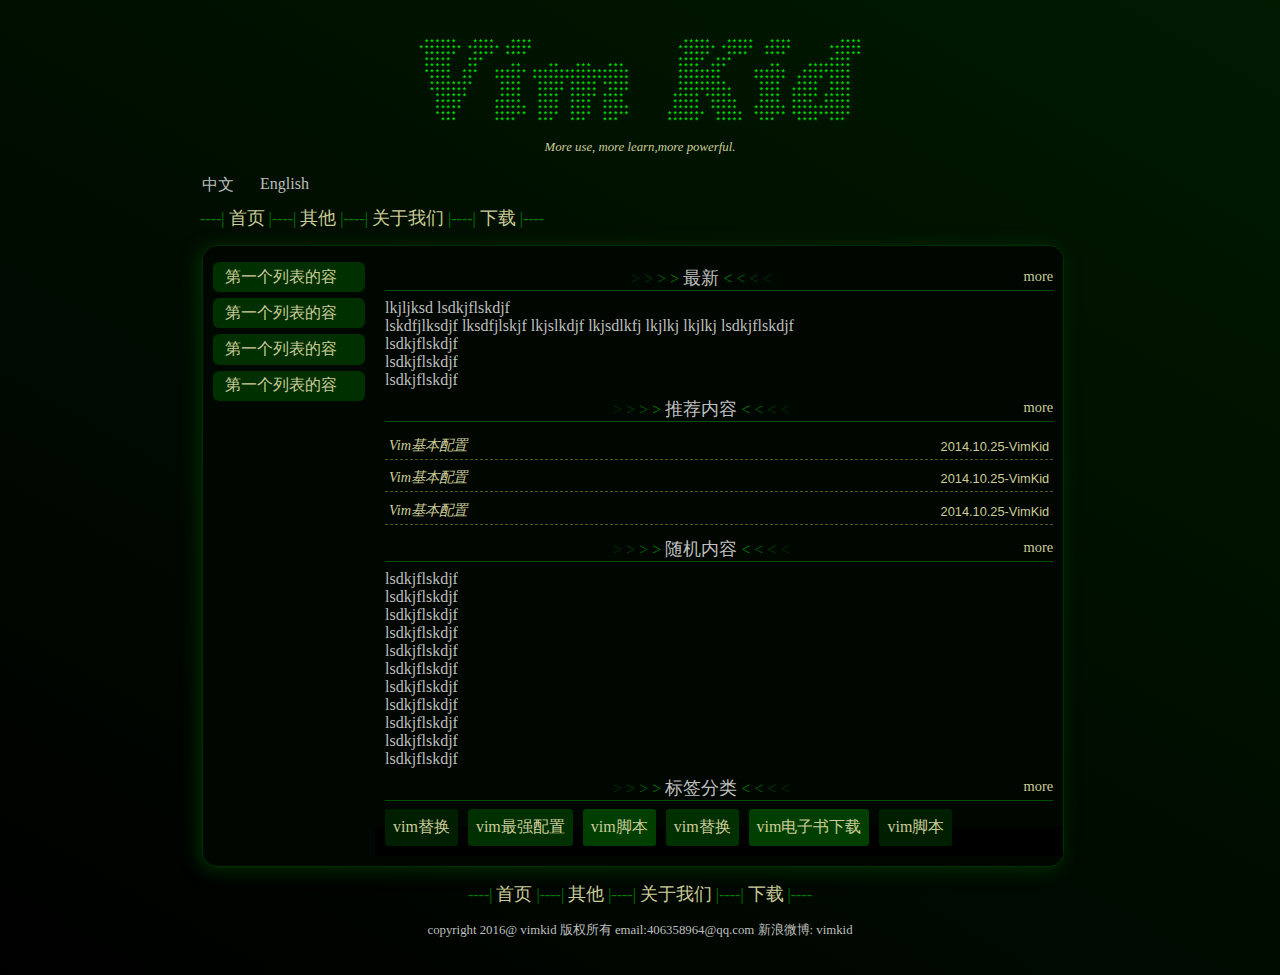
<file: index.html>
<html xmlns="http://www.w3.org/1999/xhtml">
	<head>
		<meta http-equiv="content-type" content="application/html+xml; charset=UTF-8" />
		<meta content="width=device-width, initial-scale=1.0, maximum-scale=1.0, user-scalable=0;" name="viewport" />
		<meta name="vimkid" content="vimkid" />
		<link rel="stylesheet" type="text/css" href="css/index.css" />
		<meta name="GENERATOR" content="vim-6">
		<meta name="KeyWords" content="vimkid,vim,vim教程">
		<title>VimKid, vim tea for you</title>
	</head>
	<!-- Design by vimkid 2014_7_10 -->
	<!-- Design2 by vimkid 2016_2_15 -->
	
	<body>
		<div id="head" class="top">
			<pre id="AsciiImage">                                                                                    

 ******   ****   ****                            *****   *****   ****         ****
******** ****** *****                           ******* ******  *****       ******
 ******   ****  ****                             *****   ****   ****         *****
*****   ***                                    *****  ***                  **** 
*****   **      **     **   ***   ***          ****  ***        **     ******** 
*****  ***   ****** ******************         ********      ******   ********* 
 ****  **    *****  ******************         ********      ******  ***** **** 
 ********     ****   ***** ***** *****         *********      ****   ****  **** 
 *******      ****   ***** *****  ****         **********     ****  *****  **** 
  ******      ****   ****  ***** ****         ***** *****     ****  ***** ***** 
  *****      *****   ****  ****  ****         *****  *****    ****  ****  ***** 
  *****      ******  ****  ****  *****        *****  *****   ****** *********** 
  ****       ******  ****  ****  *****       *******  *****  ****** *********** 
   ***       ****    ***   ***   ***         ******   *****   ***    ****  ***  
			</pre>
			<div class='tips'>
				<a href="#">
					More use, more learn,more powerful.
				</a>
			</div>
			<div class="language">
				<div class="languageType">中文</div>
				<div class="languageType">English</div>
			</div>
			<div>
				<div style="float:left" class="languageColor">
					&nbsp ----| <fontTitle>首页</fontTitle> |----| <fontTitle>其他</fontTitle> |----| <fontTitle>关于我们</fontTitle> |----| <fontTitle>下载</fontTitle> |----
				</div>
			</div>
		</div>
		<div id="content">
			<div id="contentLeft">
				<div id="leftin">
					<li> 第一个列表的容</li>
					<li> 第一个列表的容</li>
					<li> 第一个列表的容</li>
					<li> 第一个列表的容</li>
				</div>
			</div>
			<div id="contentRight">
				<div id="rightin">
					<div id="indexTitle">
						<span class="color1">></span>
						<span class="color2">></span>
						<span class="color3">></span>
						<span class="color4">></span>
						<categoryTitle>最新</categoryTitle>  
						<span class="color4"><</span>
						<span class="color3"><</span>
						<span class="color2"><</span>
						<span class="color1"><</span>
						<div class="more">
							more
						</div>

					</div> 
					<div class="listContent">
						<!-- 边边渐变
						<div class="greenToDark">
						</div>
						-->
						lkjljksd
						lsdkjflskdjf<br />
						lskdfjlksdjf
						lksdfjlskjf
						lkjslkdjf
						lkjsdlkfj
						lkjlkj
						lkjlkj
						lsdkjflskdjf<br />
						lsdkjflskdjf<br />
						lsdkjflskdjf<br />
						lsdkjflskdjf<br />
					</div>
					<div id="indexTitle">
						<span class="color1">></span>
						<span class="color2">></span>
						<span class="color3">></span>
						<span class="color4">></span>
						<categoryTitle>推荐内容</categoryTitle>  
						<span class="color4"><</span>
						<span class="color3"><</span>
						<span class="color2"><</span>
						<span class="color1"><</span>
						<div class="more">
							more
						</div>
					</div> 
					<div class="listContent">
						<ul>
							<a href="#">
								<li>
									<span class="design-name" >Vim基本配置</span>
									by						
									<span class="designer-name" >2014.10.25-VimKid</span>
								</li>
							</a>
							<a href="#">
								<li>
									<span class="design-name" >Vim基本配置</span>
									by						
									<span class="designer-name" >2014.10.25-VimKid</span>
								</li>
							</a>
							<a href="#">
								<li>
									<span class="design-name" >Vim基本配置</span>
									by						
									<span class="designer-name" >2014.10.25-VimKid</span>
								</li>
							</a>
						</ul>
					</div>
					<div id="indexTitle">
						<span class="color1">></span>
						<span class="color2">></span>
						<span class="color3">></span>
						<span class="color4">></span>
						<categoryTitle>随机内容</categoryTitle>  
						<span class="color4"><</span>
						<span class="color3"><</span>
						<span class="color2"><</span>
						<span class="color1"><</span>
						<div class="more">
							more
						</div>

					</div> 
					<div class="listContent">
						lsdkjflskdjf<br />
						lsdkjflskdjf<br />
						lsdkjflskdjf<br />
						lsdkjflskdjf<br />
						lsdkjflskdjf<br />
						lsdkjflskdjf<br />
						lsdkjflskdjf<br />
						lsdkjflskdjf<br />
						lsdkjflskdjf<br />
						lsdkjflskdjf<br />
						lsdkjflskdjf<br />
					</div>
					<div id="indexTitle">
						<span class="color1">></span>
						<span class="color2">></span>
						<span class="color3">></span>
						<span class="color4">></span>
						<categoryTitle>标签分类</categoryTitle>  
						<span class="color4"><</span>
						<span class="color3"><</span>
						<span class="color2"><</span>
						<span class="color1"><</span>
						<div class="more">
							more
						</div>

					</div> 
					<div class="listContent">
						<div class="tag1">
							vim替换
						</div>
						<div class="tag2">
							vim最强配置
						</div>
						<div class="tag3">
							vim脚本
						</div>
						<div class="tag2">
							vim替换
						</div>
						<div class="tag4">
							vim电子书下载
						</div>
						<div class="tag1">
							vim脚本
						</div>
					</div>
				</div>
			</div>
		</div>
		<div class="foot">
			<div style="text-align:center" class="languageColor">
			    ----| <fontTitle>首页</fontTitle> |----| <fontTitle>其他</fontTitle> |----| <fontTitle>关于我们</fontTitle> |----| <fontTitle>下载</fontTitle> |----
			</div>
			<div class="copyRight">
				copyright 2016@ vimkid 版权所有 email:406358964@qq.com  新浪微博: vimkid
			</div>
		</div>
	</body>
</html>
</file>
<file: css/index.css>
/* 常规布局 */
	body { 
		background-color:#000000; 
		margin:0;padding:0; 
		background-image:-webkit-linear-gradient(-330deg, #000000, #001a00);
		background-image:linear-gradient(-330deg,#000000,#001a00);
	} /* 去掉body 的默认白边 */
	/* 去除a样式 */
	a {
		text-decoration:none;
		color:#cccc99;
	}
	a:hover {
		background-color:#00ff00;
	}
	a:active {
		border:none;
	}
		/*  头部样式 */
		.top {
			padding-top:20px;
			padding-bottom:30px;
			background: linear-gradient(<angle>, red, white);

		}
		.topStyle {
			box-shadow:0px 0px 10px #0f0;
			border-radius:100px;
		}
		.tips {
			color:#cccc99;
			text-align:center;
			font-size:0.8em;
			font-style:italic;
		}
		#head {}
		pre { 
			letter-spacing: 0px; 
			font-family: Courier New, Courier, monospace;
			color: #00ff00; 
			background-color: transparent; 
			font-size: 9px; 
			line-height: 6px;
			text-align:center;
			//box-shadow:0px 0px 10px #0f0;
			//border-radius:100px;
		}
		/* 栏目样式 */
		.color1 {
			color:#002f00;
			padding-left:0px;
			padding-right:0px;
		}
		.color2 {
			color:#003f00;
			padding-left:0px;
			padding-right:0px;
		}
		.color3 {
			color:#005f00;
			padding-left:0px;
			padding-right:0px;
		}
		.color4 {
			color:#007f00;
			padding-left:0px;
			padding-right:0px;
		}

		.more {
			color:#cccc99;
			float:right;
			font-size:0.9em;
			padding-left:6px;
			padding-bottom:2px;
			padding-top:2px;
		}
		/* 列表样式 */
		.listContent li{
			clear: both;
			color: transparent;
			margin-bottom: 0.28em;
			border-bottom:1px dashed #555511;
			padding:4px;
		}
		ul {
			padding-left:0px;
			margin-top:2px;
			margin-bottom:2px;
		}

		.design-name {
			background: #000600 none repeat scroll 0 0;
			font-style: italic;
			padding-right: 0.25em;
			color:#cccc99;
			text-decoration:none;
			font-size:0.9em;
		}
		/*
		.design-name::after {
			color: #004f00;
			content: "...........................................................................................................................................................................";
			float: left;
			white-space: nowrap;
			width: 0;
		}
		*/
		.designer-name {
			background: #000600 none repeat scroll 0 0;
			float: right;
			font-family: "refrigerator-deluxe",sans-serif;
			font-size: 0.8em;
			padding-left: 0.25em;
			//text-transform: uppercase;
			color:#cccc99;
			text-decoration:none;
			margin-top:3px;
		}

		/* 语言样式 */
		/* 标签样式 */
		.tag1 {
			float:left;
			background-color:#001f00;
			color:#cccc99;
			margin-right:10px;
			margin-bottom:10px;
			padding:8px;
			border-radius:3px;
		}
		.tag2 {
			float:left;
			background-color:#002f00;
			color:#cccc99;
			margin-right:10px;
			margin-bottom:10px;
			padding:8px;
			border-radius:3px;
		}
		.tag3 {
			float:left;
			background-color:#003f00;
			color:#cccc99;
			margin-right:10px;
			margin-bottom:10px;
			padding:8px;
			border-radius:3px;
		}
		.tag4 {
			float:left;
			background-color:#003f00;
			color:#cccc99;
			margin-right:10px;
			margin-bottom:10px;
			padding:8px;
			border-radius:3px;
		}

		/*  内容样式  */
		.listContent {
			padding-top:8px;
			padding-bottom:8px;
		}
		#content {
			float:left; 
			clear:both; 
			color:#bfbfbf;
			border:1px solid #002f00;
			margin-top:15px;
			margin-bottom:15px;
			padding-top:10px;
			padding-bottom:10px;
			border-radius:15px;
			margin-left:10px;
			margin-right:10px;
			width:96%;
			background-color:#000600;
			box-shadow:-3px 3px 18px #002f00;  
		}  
		.on {
			background-color:#000600;
		}
		/* 大内容样式 */
		#contentLeft {width:30%; background-color:#000600;float:left;padding:auto;}
			/* 左边li的样式 */
			#leftin li {
				//list-style-type:square;
				list-style-type:none;
				color:#cccc99;
				background-color:#002f00;
				margin-top:3%;
				padding:3%;
				padding-left:8%;
				border-radius:6px;
			}  
			#leftin { 
				padding-left:10px; 
				padding-right:10px; 
				padding-bottom:10px; 
				background-color:#000600;
			}
		#contentRight {width:70%; background-color:#000000;float:left;padding:auto;}
			#rightin {
				padding:10px;
				//border-left:1px solid #007f00;
				background-color:#000600;
			}
			#indexTitle { 
				color:#007f00; 
				text-align:center; 
				border-bottom:1px solid #004f00; 
			}

		/* 脚部样式 */
		.foot {
			float:left;
			width:100%;
		}	

		/* 公共类样式　*/
		.language {
			color:#bfbfbf;
			float:left;
			width:97%;
			padding-top:20px;
			padding-left:10px;
			padding-bottom:10px;
		}
		.languageType {
			float:left;
			padding-right:3%;
		}

		hr   {color:#007f00; float:left; width:100%;}
		fontTitle {color:#cccc99;font-size:18px;}   /* 右边自定义标题头样式 */
		categoryTitle {color:#bfbfbf;font-size:18px;}   /* 右边自定义标题头样式 */
		.languageColor {
			color:#007f00;
			float:left;
			width:100%;

		}
		.greenToDark {
		  background-image:-webkit-linear-gradient(-360deg, #000000, #007f00);
		  background-image:linear-gradient(-360deg,#000000,#007f00);
		  width: 100%;
		  height: 25px;
		  line-height: 150px;
		  font-weight: 900;
		  font-size: 18px;
		  color: #fff;
		  margin: -36px auto;
		  z-index:1;   /* 将其放于最底层 */
		  opacity:0.25;
		  position:absolute;
		}
		.copyRight {
			padding:4%;
			color:#bfbfbf;
			font-size:0.8em;
			text-align:center;
			margin-top:30px;
			padding-top:10px;
		}

/*分辨大于宽900px 时的布局*/
	@media (min-width: 900px) {
		#contentLeft {width:20%; float:left;margin:auto;}
		#contentRight {width:80%; background-color:#000000;float:left;margin:auto;}
		#leftin li {
			margin-top:4%;
		}

	}
	@media (min-width: 1150px) {
		body {
			margin-left:15%;
			margin-right:15%;
		}
		#leftin li {
			margin-top:4%;
		}
	}
/*分辨小于宽550px 时的布局*/
	@media (max-width: 550px) {
		#contentLeft {width:100%; float:left;margin:auto;} /* 菜单宽度100%布局 */
		#contentRight {width:100%; background-color:#000000;float:left;margin:auto;} 
		/* 去掉左边的线,要去掉border-left */
		#rightin {
			padding:10px;
			//border-top:1px solid #007f00;
			border-left:none;
		} 
		/* 把头头改小,并左对齐 */
		pre { letter-spacing: 0px; font-family: Courier New, Courier, monospace;
				color: #00ff00; font-size: 5px; 
				line-height: 3px;text-align:center
		} 
		#content {
			margin-left:2%;
			margin-right:2%;
			width:94%;
		}
	}
</file>
